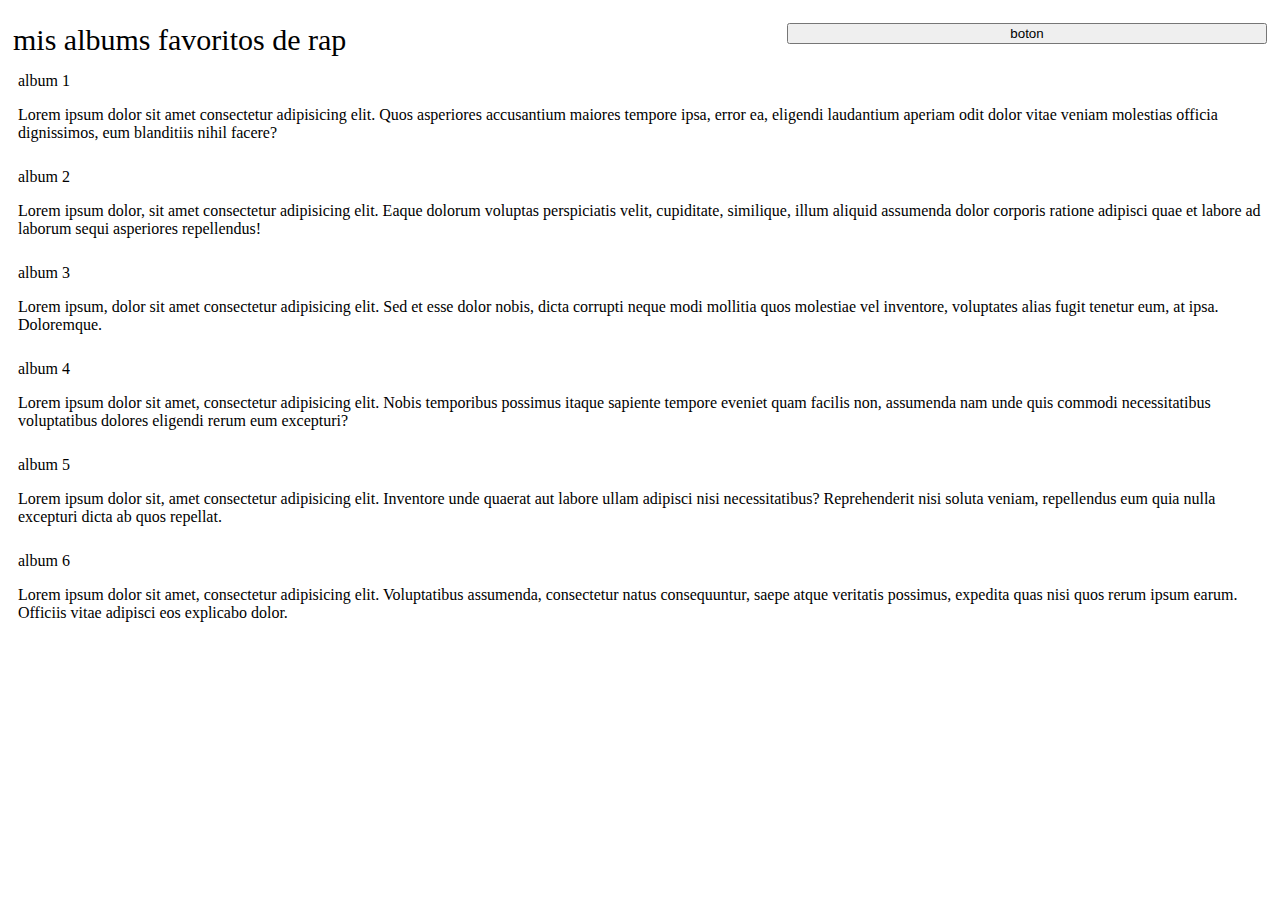
<file: kelvinlima8.github.io/index.html>
<!DOCTYPE html>
<html lang="en">
<head>
  <div>
  <link rel="stylesheet" href="style.css"> 
  
  
  </div>
  <meta charset="UTF-8">
  <meta http-equiv="X-UA-Compatible" content="IE=edge">
  <meta name="viewport" content="width=device-width, initial-scale=1.0">
  <title>fav albums</title>
</head>

<body>

  <header>
    <div class="titulo">
      mis albums favoritos de rap
    </div>

    <div>
      <button> boton </button>  
    </div>
  </header>
<div>
  <div>
    album 1
    <p>
      Lorem ipsum dolor sit amet consectetur adipisicing elit. 
      Quos asperiores accusantium maiores tempore ipsa, error ea,
       eligendi laudantium aperiam odit dolor vitae veniam molestias 
       officia dignissimos, eum blanditiis nihil facere?
    </p>
  </div>
   <div>
    album 2
    <p>
      Lorem ipsum dolor, sit amet consectetur adipisicing elit. 
      Eaque dolorum voluptas perspiciatis velit, cupiditate, similique,
       illum aliquid assumenda dolor corporis ratione adipisci quae et 
       labore ad laborum sequi asperiores repellendus!
    </p>
   </div>
   <div>
    album 3
    <p>
      Lorem ipsum, dolor sit amet consectetur adipisicing elit.
       Sed et esse dolor nobis, dicta corrupti neque modi mollitia
        quos molestiae vel inventore, voluptates alias fugit tenetur
         eum, at ipsa. Doloremque.
    </p>
   </div>
  <div>
    album 4
    <p>
      Lorem ipsum dolor sit amet, consectetur adipisicing elit. 
      Nobis temporibus possimus itaque sapiente tempore eveniet 
      quam facilis non, assumenda nam unde quis commodi necessitatibus
       voluptatibus dolores eligendi rerum eum excepturi?
    </p>
  </div>
  <div>
    album 5
    <p>
      Lorem ipsum dolor sit, amet consectetur adipisicing elit.
       Inventore unde quaerat aut labore ullam adipisci nisi necessitatibus?
        Reprehenderit nisi soluta veniam, repellendus eum quia nulla excepturi 
        dicta ab quos repellat.
    </p>
  </div>
  <div>
    album 6
    <p>
      Lorem ipsum dolor sit amet, consectetur adipisicing elit.
       Voluptatibus assumenda, consectetur natus consequuntur, 
       saepe atque veritatis possimus, expedita quas nisi quos 
       rerum ipsum earum. Officiis vitae adipisci eos explicabo dolor.
    </p>
  </div>
  </div>
  
</body>
</html>
</file>
<file: kelvinlima8.github.io/style.css>
header{
    display: flex;
}

body {
    display: flex;
    flex-direction:column
    
} 

div {
    flex: auto;
    display: flex;
    padding: 5px;
}

body div {
    flex-direction: column;
}

.titulo {
    font-size: 30px;
}
</file>
